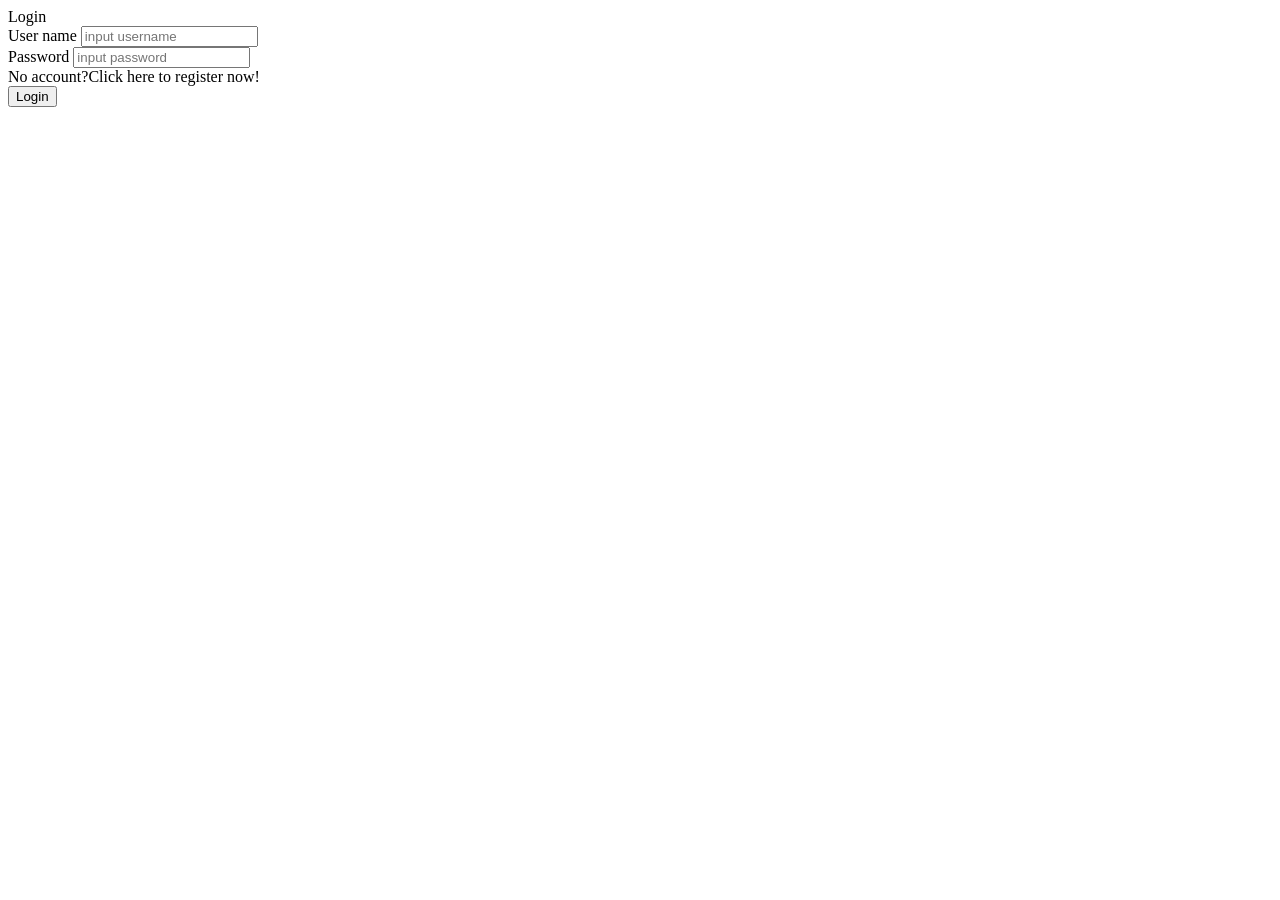
<file: target/classes/templates/login/LoginIndex.html>
<!DOCTYPE html>
<html lang="en"  xmlns="http://www.w3.org/1999/xhtml" xmlns:th="http://www.thymeleaf.org">
<head>
    <meta charset="UTF-8">
    <title>Login Page</title>
    <th:block th:include="fragments/head :: head"></th:block>
    <link th:href="${#request.getScheme()}">
</head>
<body>
    <div class="container">
        <div class="row">
            <div class="col-sm-8 col-sm-offset-2">
                <!--<div class="container">-->
                <div class="panel panel-default">
                    <!-- Default panel contents -->
                    <div class="panel-heading">Login</div>
                    <div class="panel-body">
                        <form th:action="@{/login}" method="post">
                            <div class="form-group">
                                <label for="userName">User name</label>
                                <input id="userName" class="form-control" name="userName" placeholder="input username" type="text">
                            </div>
                            <div class="form-group">
                                <label for="password">Password</label>
                                <input id="password" class="form-control" name="password" placeholder="input password" type="password">
                            </div>
                            <div class="form-group">
                                <span style="color: #ff2635" th:if="${errMsg!=null}" th:text="${errMsg}"></span>
                            </div>
                            <div class="text-center">
                                <a th:href="@{/register}">No account?Click here to register now!</a>
                            </div>
                            <div class="text-center">
                                <button type="submit" class="btn btn-primary">Login</button>
                            </div>
                        </form>
                    </div>
                    <div class="panel-footer">
                    </div>
                </div>
                <!--</div>-->
            </div>
        </div>
    </div>
    <th:block th:include="fragments/js :: body"></th:block>
</body>
</html>
</file>
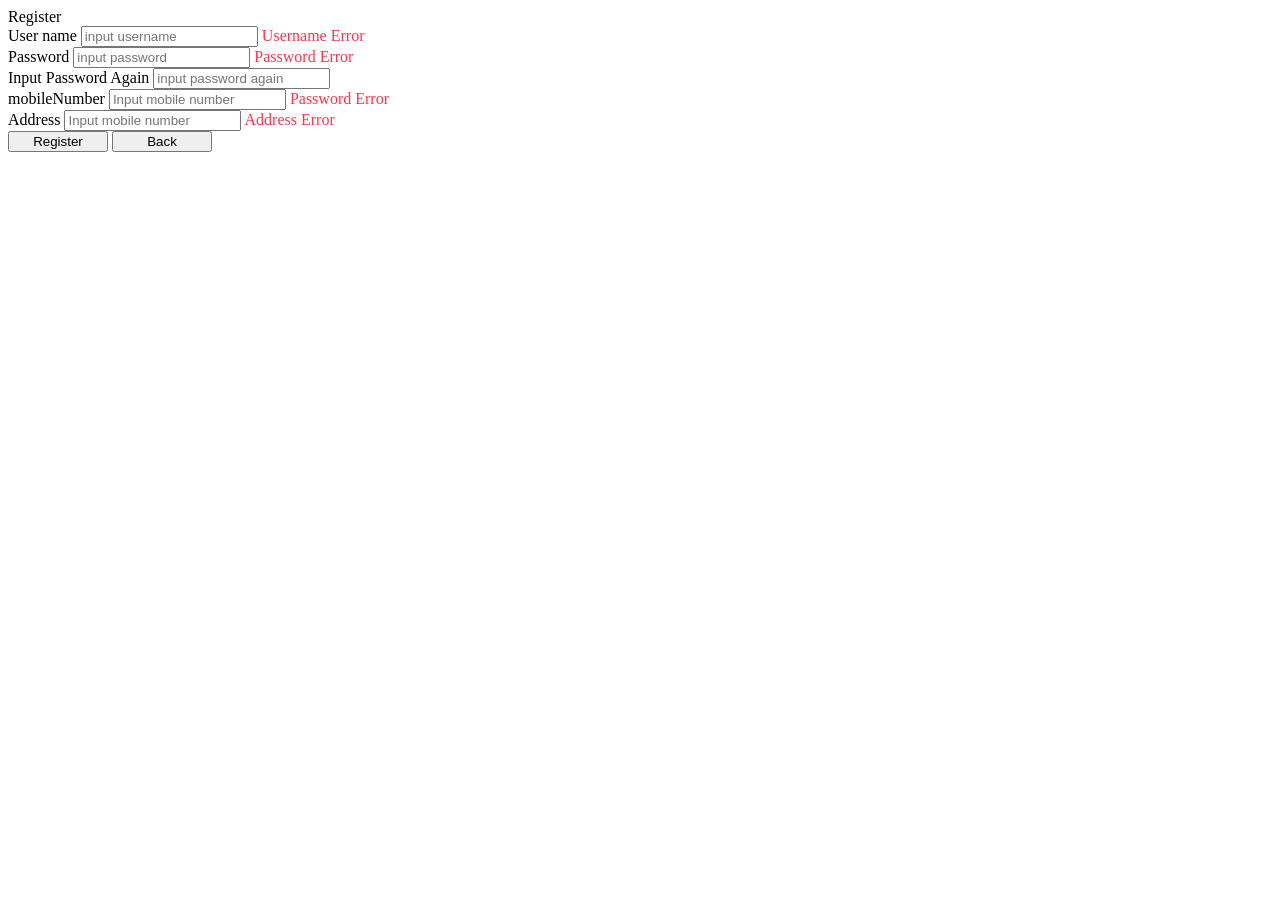
<file: target/classes/templates/login/register.html>
<!DOCTYPE html>
<html lang="en" xmlns="http://www.w3.org/1999/xhtml" xmlns:th="http://www.thymeleaf.org">
<head>
    <meta charset="UTF-8">
    <title>register</title>
    <th:block th:include="fragments/head :: head"></th:block>
</head>
<body>
    <div class="container">
        <div class="row">
            <div class="col-sm-8 col-sm-offset-2">
                <!--<div class="container">-->
                <div class="panel panel-default">
                    <!-- Default panel contents -->
                    <div class="panel-heading">Register</div>
                    <div class="panel-body">
                        <form th:action="@{/register}" th:object="${member}" method="post">
                            <div class="form-group">
                                <label for="userName">User name</label>
                                <input id="userName" class="form-control" name="userName" th:field="*{userName}" placeholder="input username" type="text">
                                <span  style="color: #ff354d"  class="help-block" th:if="${#fields.hasErrors('userName')}" th:errors="*{userName}">Username Error</span>
                            </div>
                            <div class="form-group">
                                <label for="password">Password</label>
                                <input id="password" class="form-control" name="password" th:field="*{password}" placeholder="input password" type="password">
                                <span  style="color: #ff354d"  class="help-block" th:if="${#fields.hasErrors('password')}" th:errors="*{password}">Password Error</span>
                            </div>
                            <div class="form-group">
                                <label for="rePassword">Input Password Again</label>
                                <input id="rePassword" class="form-control" name="rePassword" placeholder="input password again" type="password">
                            </div>
                            <div class="form-group">
                                <label for="mobileNumber">mobileNumber</label>
                                <input id="mobileNumber" class="form-control" th:field="*{mobileNumber}" placeholder="Input mobile number" type="text">
                                <span  style="color: #ff354d"  class="help-block" th:if="${#fields.hasErrors('mobileNumber')}" th:errors="*{mobileNumber}">Password Error</span>
                            </div>
                            <div class="form-group">
                                <label for="address">Address</label>
                                <input id="address" class="form-control" th:field="*{address}" placeholder="Input mobile number" type="text">
                                <span  style="color: #ff354d" class="help-block" th:if="${#fields.hasErrors('address')}" th:errors="*{address}">Address Error</span>
                            </div>
                            <div class="form-group">
                                <span style="color: #ff2635" th:if="${errMsg!=null}" th:text="${errMsg}"></span>
                            </div>
                            <div class="text-center">
                                <button style="width: 100px" type="submit" class="btn btn-primary">Register</button>
                                <button style="width: 100px" th:href="@{/login}" class="btn btn-default">Back</button>
                            </div>
                        </form>
                    </div>
                    <div class="panel-footer">
                    </div>
                </div>
                <!--</div>-->
            </div>
        </div>
    </div>
    <th:block th:include="fragments/js :: body"></th:block>
</body>
</html>
</file>
